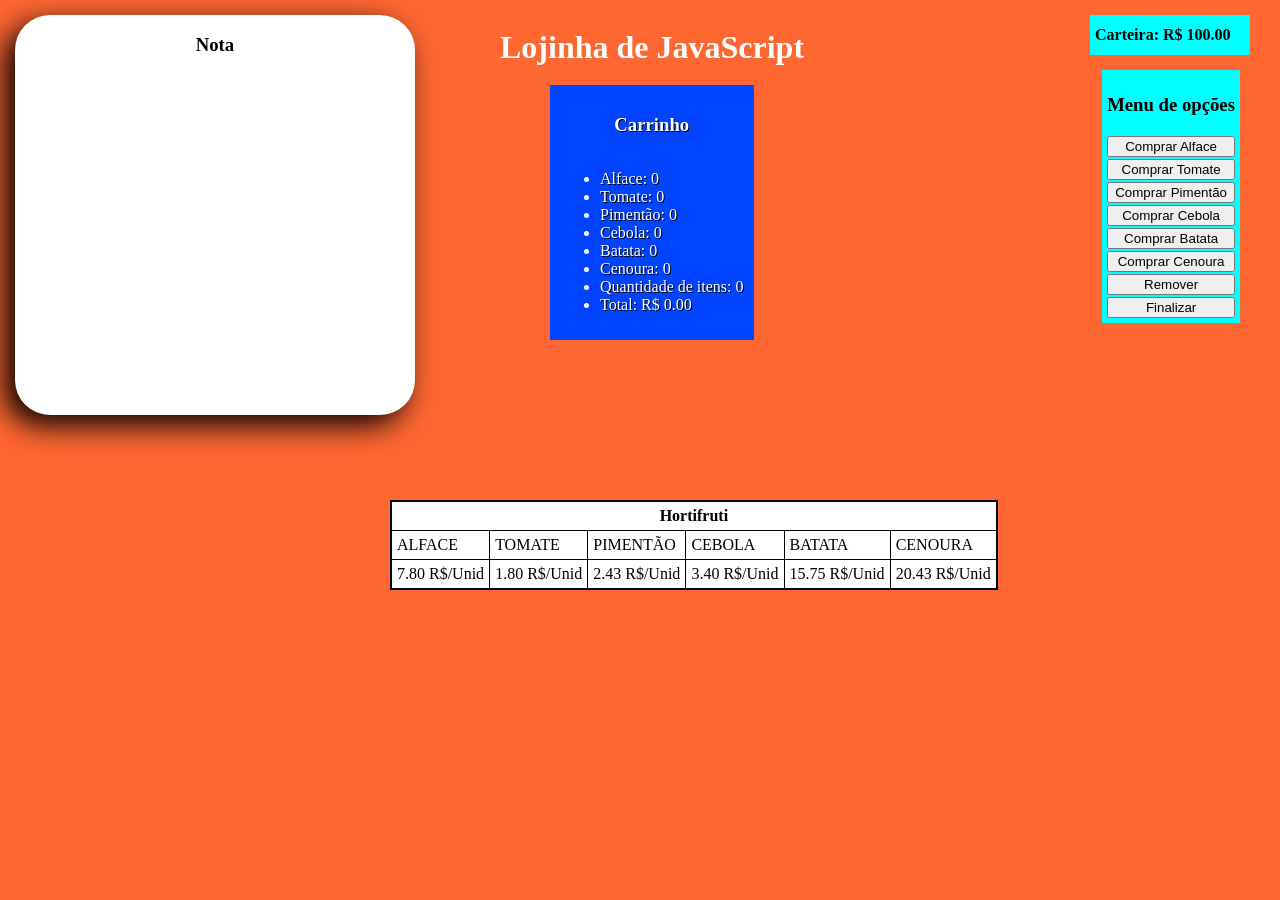
<file: index.html>
<!DOCTYPE html>
<html lang="pt-br">

<head>
    <meta charset="UTF-8">
    <meta name="viewport" content="width=device-width, initial-scale=1.0">
    <title>Loja</title>
    <link rel="stylesheet" href="style.css">
    <script src="script.js" defer></script>
    <link rel="shortcut icon" href="" type="image/x-icon">
</head>

<body>
    <h1>Lojinha de JavaScript</h1>
    <div id="menu">
        <h3>Menu de opções</h3>
        <button id="alface">Comprar Alface</button>
        <button id="tomate">Comprar Tomate</button>
        <button id="pimentao">Comprar Pimentão</button>
        <button id="cebola">Comprar Cebola</button>
        <button id="batata">Comprar Batata</button>
        <button id="cenoura">Comprar Cenoura</button>
        <button id="remover">Remover</button>
        <button id="finalizar">Finalizar</button>
    </div>
    <table>
        <tr>
            <th colspan="6">Hortifruti</th>
        </tr>
        <tr>
            <td>ALFACE</td>
            <td>TOMATE</td>
            <td>PIMENTÃO</td>
            <td>CEBOLA</td>
            <td>BATATA</td>
            <td>CENOURA</td>
        </tr>
        <tr>
            <td>7.80 R$/Unid</td>
            <td>1.80 R$/Unid</td>
            <td>2.43 R$/Unid</td>
            <td>3.40 R$/Unid</td>
            <td>15.75 R$/Unid</td>
            <td>20.43 R$/Unid</td>
        </tr>
    </table>
    <div id="carteira">
        <p><strong>Carteira: R$ 100.00</strong></p>
    </div>
    <div id="nota-fiscal">
        <h3>Nota</h3>
    </div>
    <div id="carrinho">
        <h3>Carrinho</h3>
        <ul>
            <li id="alface-lista">Alface: 0</li>
            <li id="tomate-lista">Tomate: 0</li>
            <li id="pimentao-lista">Pimentão: 0</li>
            <li id="cebola-lista">Cebola: 0</li>
            <li id="batata-lista">Batata: 0</li>
            <li id="cenoura-lista">Cenoura: 0</li>
            <li id="quantidade-lista">Quantidade de itens: 0</li>
            <li id="total-lista">Total: R$ 0.00</li>
        </ul>
    </div>
</body>

</html>
</file>
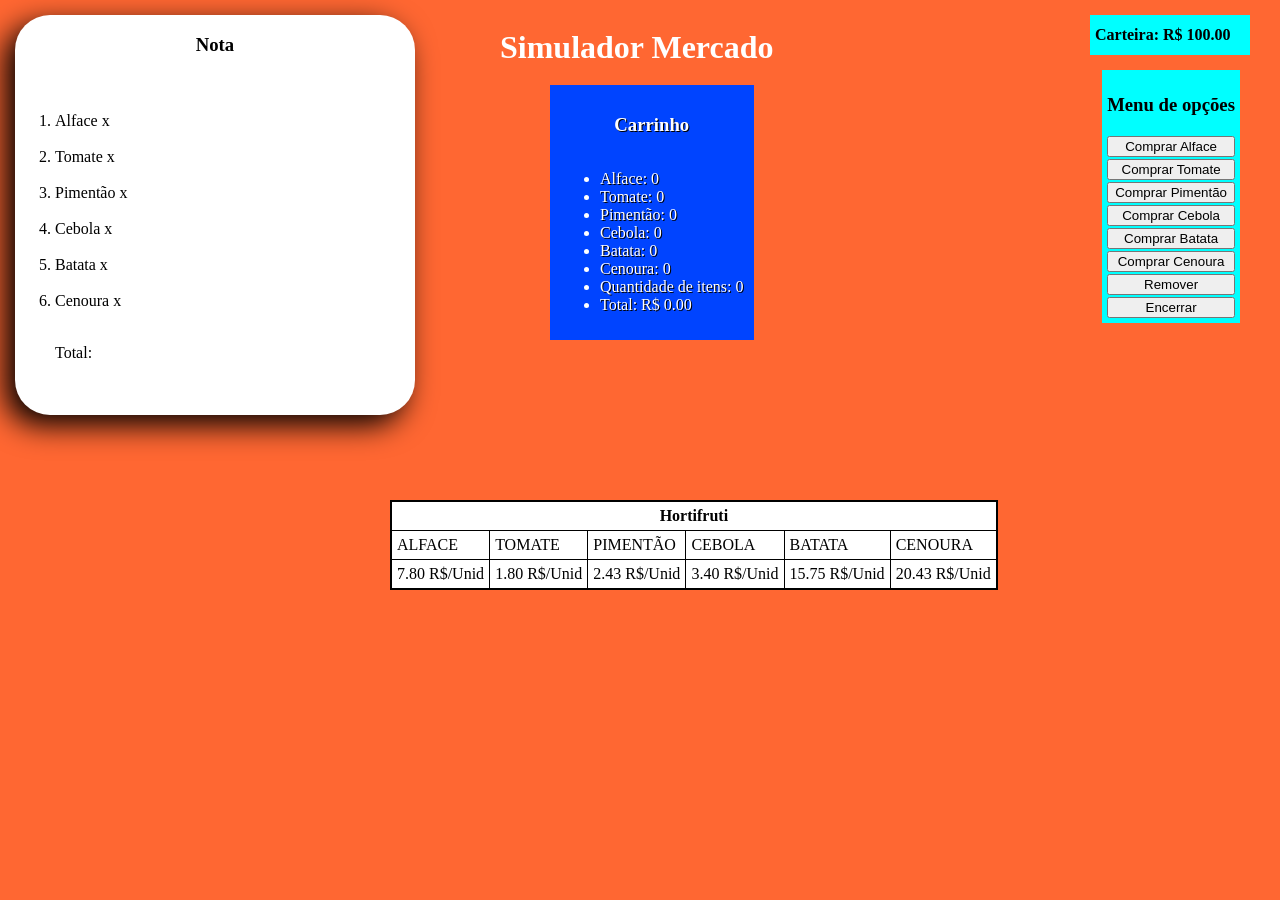
<file: Programs/index.html>
<!DOCTYPE html>
<html lang="pt-br">

<head>
    <meta charset="UTF-8">
    <meta name="viewport" content="width=device-width, initial-scale=1.0">
    <title>Loja</title>
    <link rel="stylesheet" href="style.css">
    <script src="script.js" defer></script>
    <link rel="shortcut icon" href="" type="image/x-icon">
</head>

<body>
    <h1>Simulador Mercado</h1>
    <div id="menu">
        <h3>Menu de opções</h3>
        <button id="alface">Comprar Alface</button>
        <button id="tomate">Comprar Tomate</button>
        <button id="pimentao">Comprar Pimentão</button>
        <button id="cebola">Comprar Cebola</button>
        <button id="batata">Comprar Batata</button>
        <button id="cenoura">Comprar Cenoura</button>
        <button id="remover">Remover</button>
        <button id="finalizar">Encerrar</button>
    </div>
    <table>
        <tr>
            <th colspan="6">Hortifruti</th>
        </tr>
        <tr>
            <td>ALFACE</td>
            <td>TOMATE</td>
            <td>PIMENTÃO</td>
            <td>CEBOLA</td>
            <td>BATATA</td>
            <td>CENOURA</td>
        </tr>
        <tr>
            <td>7.80 R$/Unid</td>
            <td>1.80 R$/Unid</td>
            <td>2.43 R$/Unid</td>
            <td>3.40 R$/Unid</td>
            <td>15.75 R$/Unid</td>
            <td>20.43 R$/Unid</td>
        </tr>
    </table>
    <div id="carteira">
        <p><strong>Carteira: R$ 100.00</strong></p>
    </div>
    <div id="nota-fiscal">
        <h3>Nota</h3>
        <ol>
            <li id="alface-nota">Alface x</li>
            <br>
            <li id="tomate-nota">Tomate x</li>
            <br>
            <li id="pimentao-nota">Pimentão x</li>
            <br>
            <li id="cebola-nota">Cebola x</li>
            <br>
            <li id="batata-nota">Batata x</li>
            <br>
            <li id="cenoura-nota">Cenoura x</li>
            <br>
            <p id="total-nota">Total:</p>
        </ol>
    </div>
    <div id="carrinho">
        <h3>Carrinho</h3>
        <ul>
            <li id="alface-lista">Alface: 0</li>
            <li id="tomate-lista">Tomate: 0</li>
            <li id="pimentao-lista">Pimentão: 0</li>
            <li id="cebola-lista">Cebola: 0</li>
            <li id="batata-lista">Batata: 0</li>
            <li id="cenoura-lista">Cenoura: 0</li>
            <li id="quantidade-lista">Quantidade de itens: 0</li>
            <li id="total-lista">Total: R$ 0.00</li>
        </ul>
    </div>
</body>

</html>
</file>
<file: style.css>
body{
    display: flex;
    height: 90vh;
    background-color: #ff6732;
}
h1{
    display: flex;
    position: absolute;
    width: max-content;
    text-align: center;
    color: white;
    left: 500px;
}
#menu{
    display:flex;
    position: absolute;
    display: grid;
    justify-content: center;
    width: max-content;
    background-color: aqua;
    padding: 5px;
    gap: 2px;
    top: 70px;
    right: 40px;
}
table {
    display:flex;
    position: absolute;
    top: 500px;
    left: 390px;
    border-collapse: collapse;
    border: 1px solid black;
    background-color: white;
}
th, td{
    border: 1px solid black;
    padding: 3px;
    justify-content: center;
    align-items: center;
    padding: 5px;
}
#carteira{
    display:flex;
    position: absolute;
    display: flex;
    background-color: aqua;
    width: 150px;
    height: 30px;
    align-items: center;
    top: 15px;
    right: 30px;
    padding: 5px;
}
#nota-fiscal{
    display:flex;
    position: absolute;
    width: 400px;
    min-height: 400px;
    max-height: max-content;
    background-color: white;
    /* border: 2px solid black; */
    border-radius: 35px;
    box-shadow: black -10px 10px 30px;
    justify-content: center;
    top: 15px;
    left: 15px;
}
#carrinho{
    display:grid;
    position: absolute;
    height: max-content;
    width: max-content;
    padding: 10px;
    background-color: rgb(0, 68, 255);
    align-items: center;
    justify-content: center;
    left: 550px;
    top: 85px;
    color: white;
    text-shadow: black 1px 1px;
}
#carrinho h3{
    text-align: center;
}
</file>
<file: Programs/style.css>
body{
    display: flex;
    height: 90vh;
    background-color: #ff6732;
}
h1{
    display: flex;
    position: absolute;
    width: max-content;
    text-align: center;
    color: white;
    left: 500px;
}
#menu{
    display:flex;
    position: absolute;
    display: grid;
    justify-content: center;
    width: max-content;
    background-color: aqua;
    padding: 5px;
    gap: 2px;
    top: 70px;
    right: 40px;
}
table {
    display:flex;
    position: absolute;
    top: 500px;
    left: 390px;
    border-collapse: collapse;
    border: 1px solid black;
    background-color: white;
}
th, td{
    border: 1px solid black;
    padding: 3px;
    justify-content: center;
    align-items: center;
    padding: 5px;
}
#carteira{
    display:flex;
    position: absolute;
    display: flex;
    background-color: aqua;
    width: 150px;
    height: 30px;
    align-items: center;
    top: 15px;
    right: 30px;
    padding: 5px;
}
#nota-fiscal{
    display:grid;
    position: absolute;
    width: 400px;
    min-height: 400px;
    max-height: max-content;
    background-color: white;
    /* border: 2px solid black; */
    border-radius: 35px;
    box-shadow: black -10px 10px 30px;
    top: 15px;
    left: 15px;
}
#nota-fiscal h3{
    width: 100%;
    text-align: center;
}
#carrinho{
    display:grid;
    position: absolute;
    height: max-content;
    width: max-content;
    padding: 10px;
    background-color: rgb(0, 68, 255);
    align-items: center;
    justify-content: center;
    left: 550px;
    top: 85px;
    color: white;
    text-shadow: black 1px 1px;
}
#carrinho h3{
    text-align: center;
}
</file>
